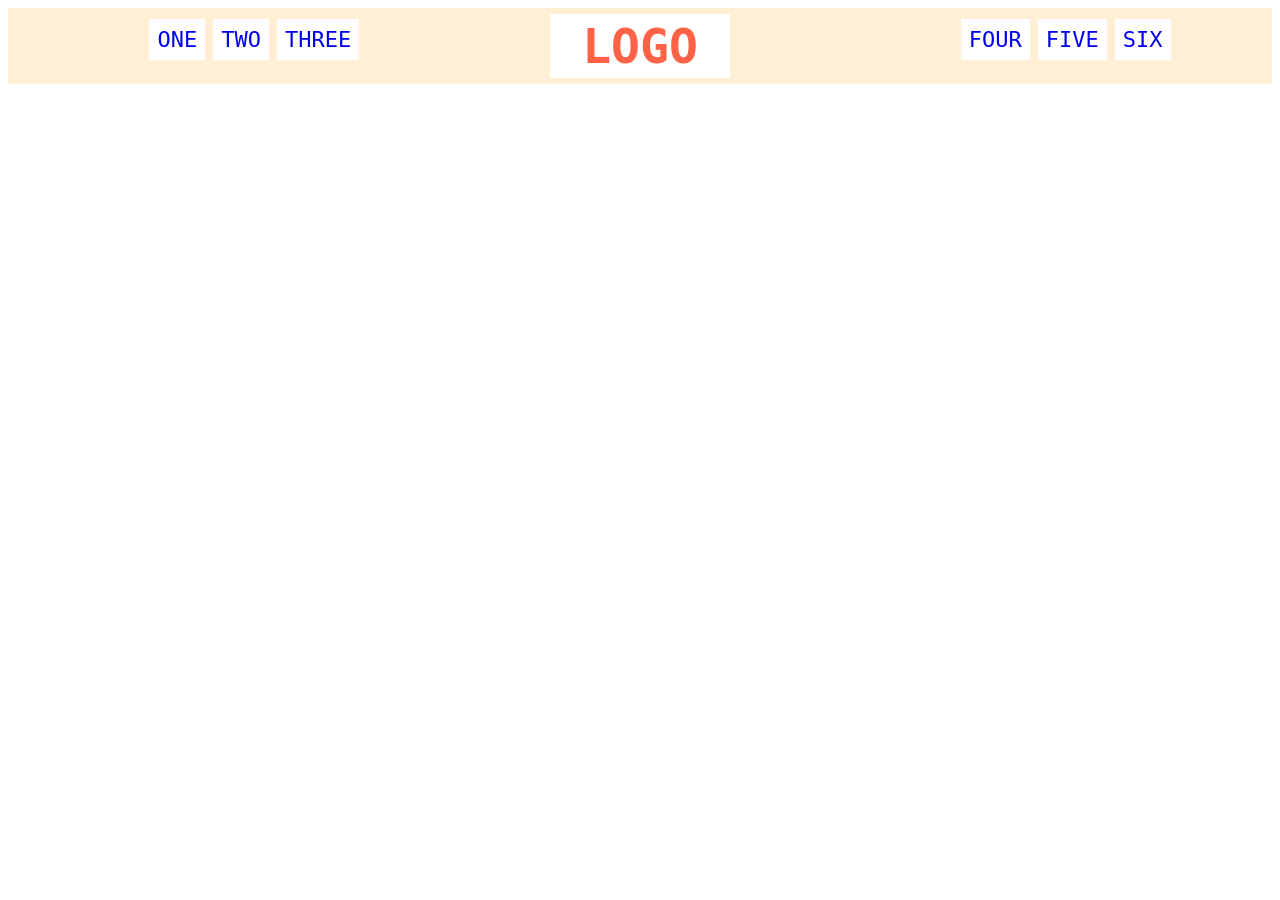
<file: foundations/flex/02-flex-header/index.html>
<!DOCTYPE html>
<html lang="en">
  <head>
    <meta charset="UTF-8">
    <meta http-equiv="X-UA-Compatible" content="IE=edge">
    <meta name="viewport" content="width=device-width, initial-scale=1.0">
    <title>Flex Header</title>
    <link rel="stylesheet" href="style.css">
  </head>
  <body>
    <div class="header">
      <div class="left-links">
        <ul>
          <li><a href="#"> ONE</a></li>
          <li><a href="#">TWO</a></li>
          <li><a href="#">THREE</a></li>
        </ul>
      </div>
      <div class="logo">LOGO</div>
      <div class="right-links">
        <ul>
          <li><a href="#">FOUR</a></li>
          <li><a href="#">FIVE</a></li>
          <li><a href="#">SIX</a></li>
        </ul>
      </div>
    </div>
  </body>
</html>
</file>
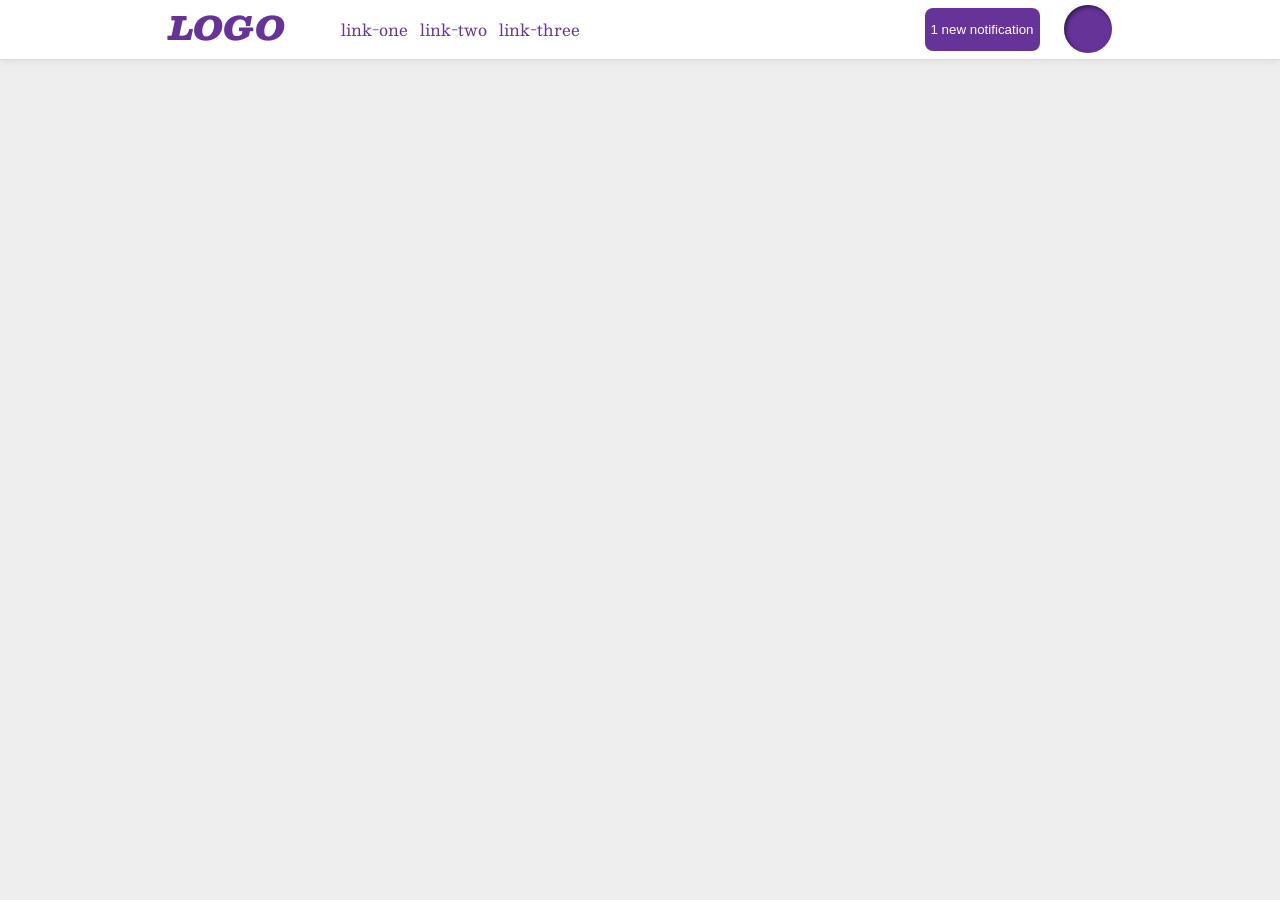
<file: foundations/flex/03-flex-header-2/index.html>
<!DOCTYPE html>
<html lang="en">
  <head>
    <meta charset="UTF-8">
    <meta http-equiv="X-UA-Compatible" content="IE=edge">
    <meta name="viewport" content="width=device-width, initial-scale=1.0">
    <title>Flex Header 2</title>
    <link rel="stylesheet" href="style.css">
  </head>
  <body>
    <div class="header">
      <div class="left">
      <div class="logo">
        LOGO
      </div>
      <ul class="links">
        <li><a href="https://google.com"> link-one</a></li>
        <li><a href="https://google.com">link-two</a></li>
        <li><a href="https://google.com">link-three</a></li>
      </ul>
      </div>
      <div class="right">
      <button class="notifications">
        1 new notification
      </button>
      <div class="profile-image"></div>
      </div>
    </div>
  </body>
</html>
</file>
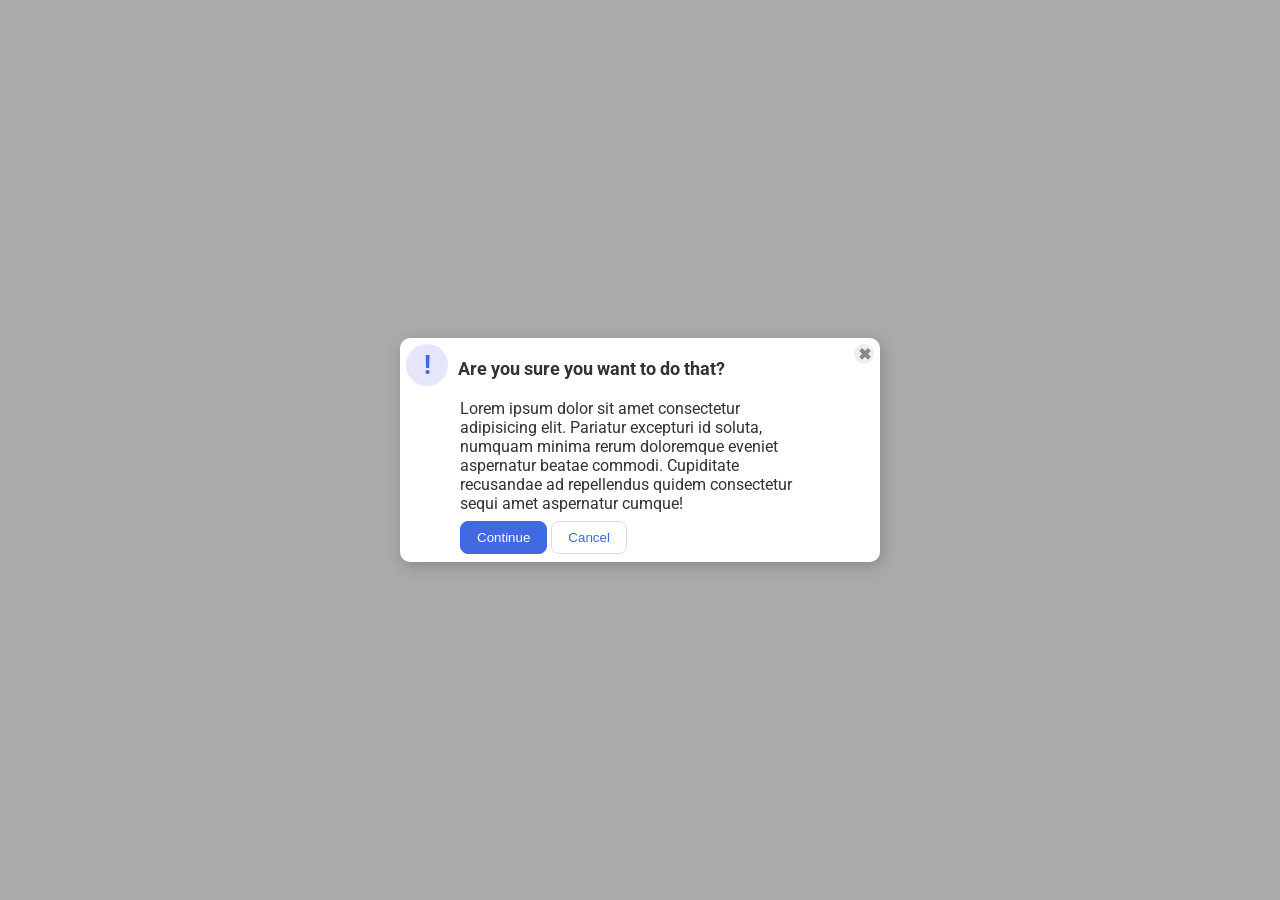
<file: foundations/flex/05-flex-modal/index.html>
<!doctype html>
<html lang="en">
  <head>
    <meta charset="UTF-8" />
    <meta http-equiv="X-UA-Compatible" content="IE=edge" />
    <meta name="viewport" content="width=device-width, initial-scale=1.0" />
    <link rel="stylesheet" href="style.css" />
    <title>Modal</title>
  </head>
  <body>
    <div class="modal">
      <div class="header-row">
        <div class="icon">!</div>
        <div class="header">Are you sure you want to do that?</div>
        <button class="close-button">✖</button>
      </div>
      <div class="content">
        <div class="text">
          Lorem ipsum dolor sit amet consectetur adipisicing elit. Pariatur
          excepturi id soluta, numquam minima rerum doloremque eveniet
          aspernatur beatae commodi. Cupiditate recusandae ad repellendus quidem
          consectetur sequi amet aspernatur cumque!
        </div>
        <div class="buttons">
          <button class="continue">Continue</button>
          <button class="cancel">Cancel</button>
        </div>
      </div>
    </div>
  </body>
</html>
</file>
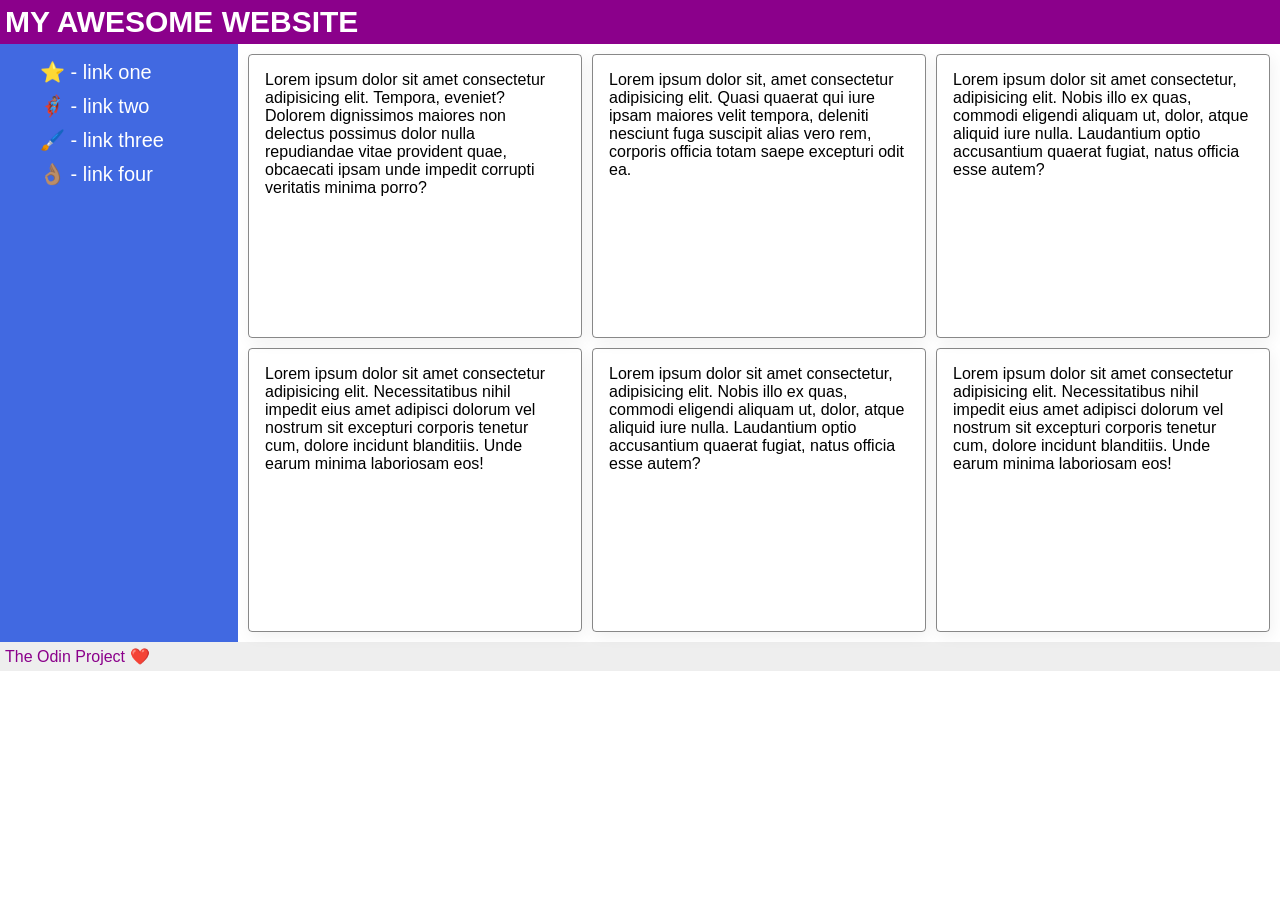
<file: foundations/flex/07-flex-layout-2/index.html>
<!doctype html>
<html lang="en">
  <head>
    <meta charset="UTF-8" />
    <meta http-equiv="X-UA-Compatible" content="IE=edge" />
    <meta name="viewport" content="width=device-width, initial-scale=1.0" />
    <title>The Holy Grail</title>
    <link rel="stylesheet" href="style.css" />
  </head>
  <body>
    <div class="header">MY AWESOME WEBSITE</div>

    <div class="content">
      <div class="sidebar">
        <ul>
          <li><a href="#">⭐ - link one</a></li>
          <li><a href="#">🦸🏽‍♂️ - link two</a></li>
          <li><a href="#">🖌️ - link three</a></li>
          <li><a href="#">👌🏽 - link four</a></li>
        </ul>
      </div>

      <div class="sidebar-right">
        <div class="card">
          Lorem ipsum dolor sit amet consectetur adipisicing elit. Tempora,
          eveniet? Dolorem dignissimos maiores non delectus possimus dolor nulla
          repudiandae vitae provident quae, obcaecati ipsam unde impedit
          corrupti veritatis minima porro?
        </div>
        <div class="card">
          Lorem ipsum dolor sit, amet consectetur adipisicing elit. Quasi
          quaerat qui iure ipsam maiores velit tempora, deleniti nesciunt fuga
          suscipit alias vero rem, corporis officia totam saepe excepturi odit
          ea.
        </div>
        <div class="card">
          Lorem ipsum dolor sit amet consectetur, adipisicing elit. Nobis illo
          ex quas, commodi eligendi aliquam ut, dolor, atque aliquid iure nulla.
          Laudantium optio accusantium quaerat fugiat, natus officia esse autem?
        </div>
        <div class="card">
          Lorem ipsum dolor sit amet consectetur adipisicing elit.
          Necessitatibus nihil impedit eius amet adipisci dolorum vel nostrum
          sit excepturi corporis tenetur cum, dolore incidunt blanditiis. Unde
          earum minima laboriosam eos!
        </div>
        <div class="card">
          Lorem ipsum dolor sit amet consectetur, adipisicing elit. Nobis illo
          ex quas, commodi eligendi aliquam ut, dolor, atque aliquid iure nulla.
          Laudantium optio accusantium quaerat fugiat, natus officia esse autem?
        </div>
        <div class="card">
          Lorem ipsum dolor sit amet consectetur adipisicing elit.
          Necessitatibus nihil impedit eius amet adipisci dolorum vel nostrum
          sit excepturi corporis tenetur cum, dolore incidunt blanditiis. Unde
          earum minima laboriosam eos!
        </div>
      </div>
    </div>

    <div class="footer">The Odin Project ❤️</div>
  </body>
</html>
</file>
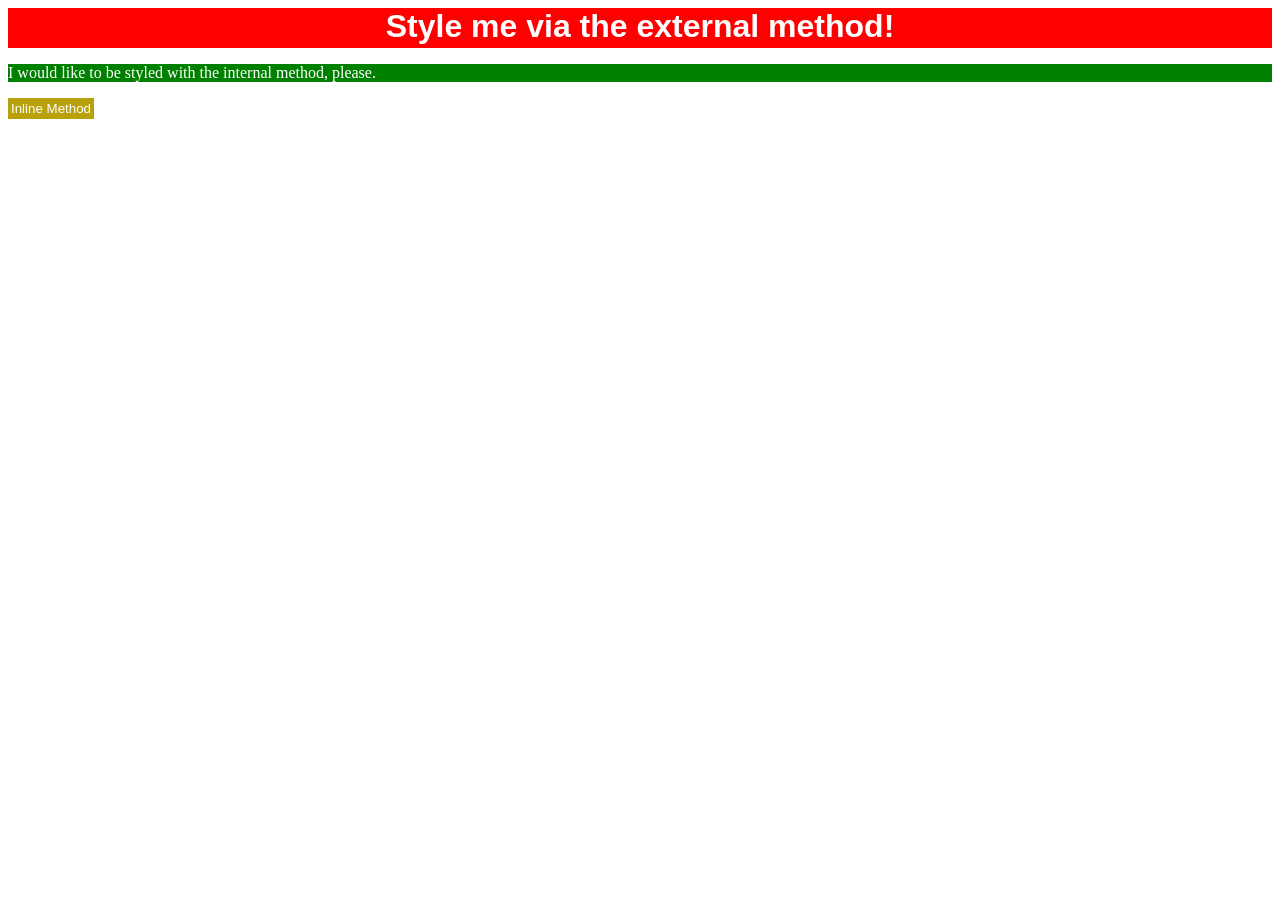
<file: foundations/intro-to-css/01-css-methods/index.html>
<!DOCTYPE html>
<html lang="en">
  <head>
    <meta charset="UTF-8">
    <meta http-equiv="X-UA-Compatible" content="IE=edge">
    <meta name="viewport" content="width=device-width, initial-scale=1.0">
    <title>Methods for Adding CSS</title>
  </head>
  <body>
    <div style="display: flex; text-align: center; justify-content: center; background-color: red;justify-items: center; color: white; height: 40px; font-weight: bold; font-size: 32px; font-family: Arial, Helvetica, sans-serif; ">Style me via the external method!</div>
    <p style="background-color: green; color: white;">I would like to be styled with the internal method, please.</p>
    <button style="background-color: rgb(184, 161, 11); border: 1px grey; color: white; padding: 3px;">Inline Method</button>
  </body>
</html>
</file>
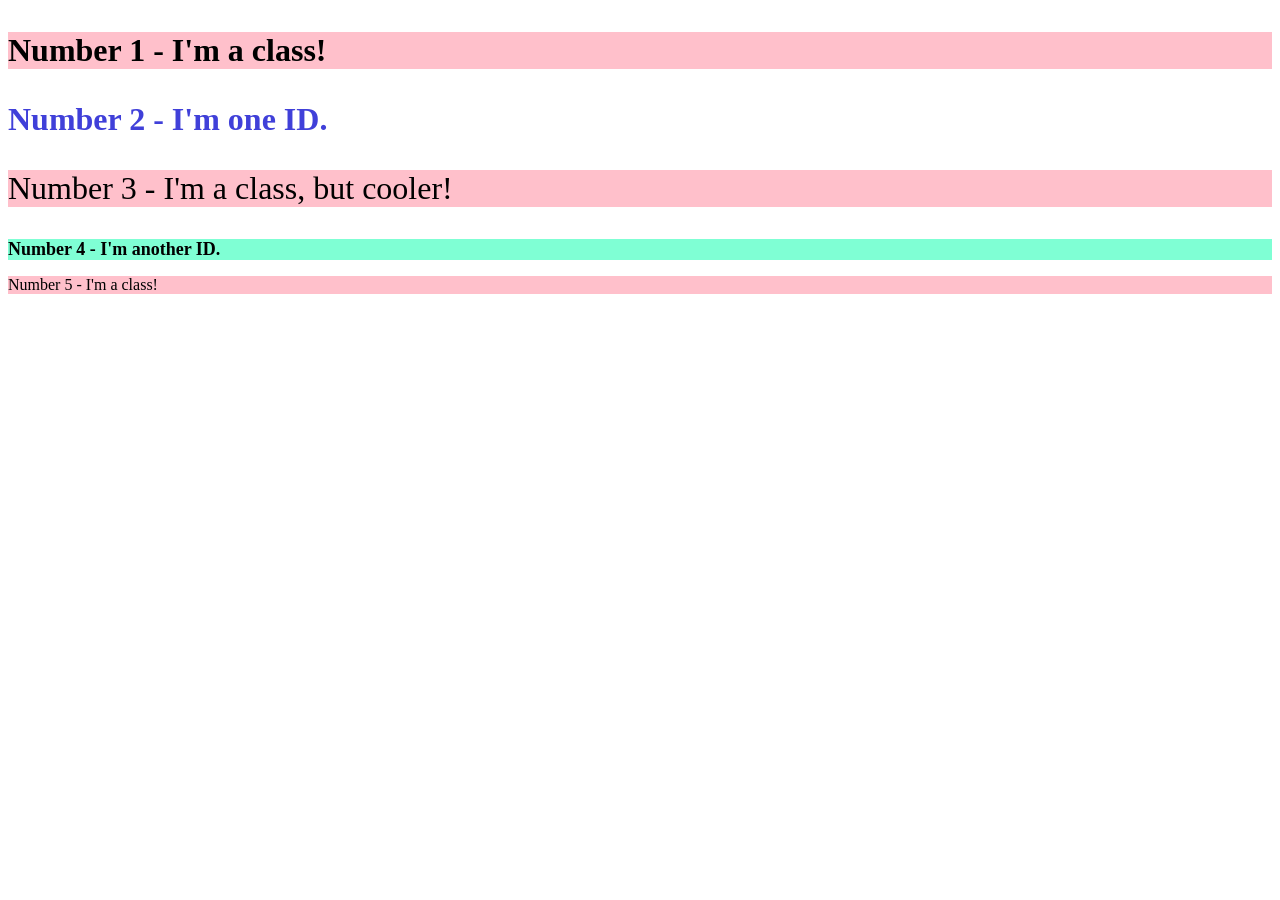
<file: foundations/intro-to-css/02-class-id-selectors/index.html>
<!DOCTYPE html>
<html lang="en">
  <head>
    <meta charset="UTF-8">
    <meta http-equiv="X-UA-Compatible" content="IE=edge">
    <meta name="viewport" content="width=device-width, initial-scale=1.0">
    <title>Class and ID Selectors</title>
    <link rel="stylesheet" href="style.css">
  </head>
  <body>
    <p class="para">Number 1 - I'm a class!</p>
    <div class="div-1">Number 2 - I'm one ID.</div>
    <p id="para-1">Number 3 - I'm a class, but cooler!</p>
    <div class="div-2">Number 4 - I'm another ID.</div>
    <p id="para-2">Number 5 - I'm a class!</p>
  </body>
</html>
</file>
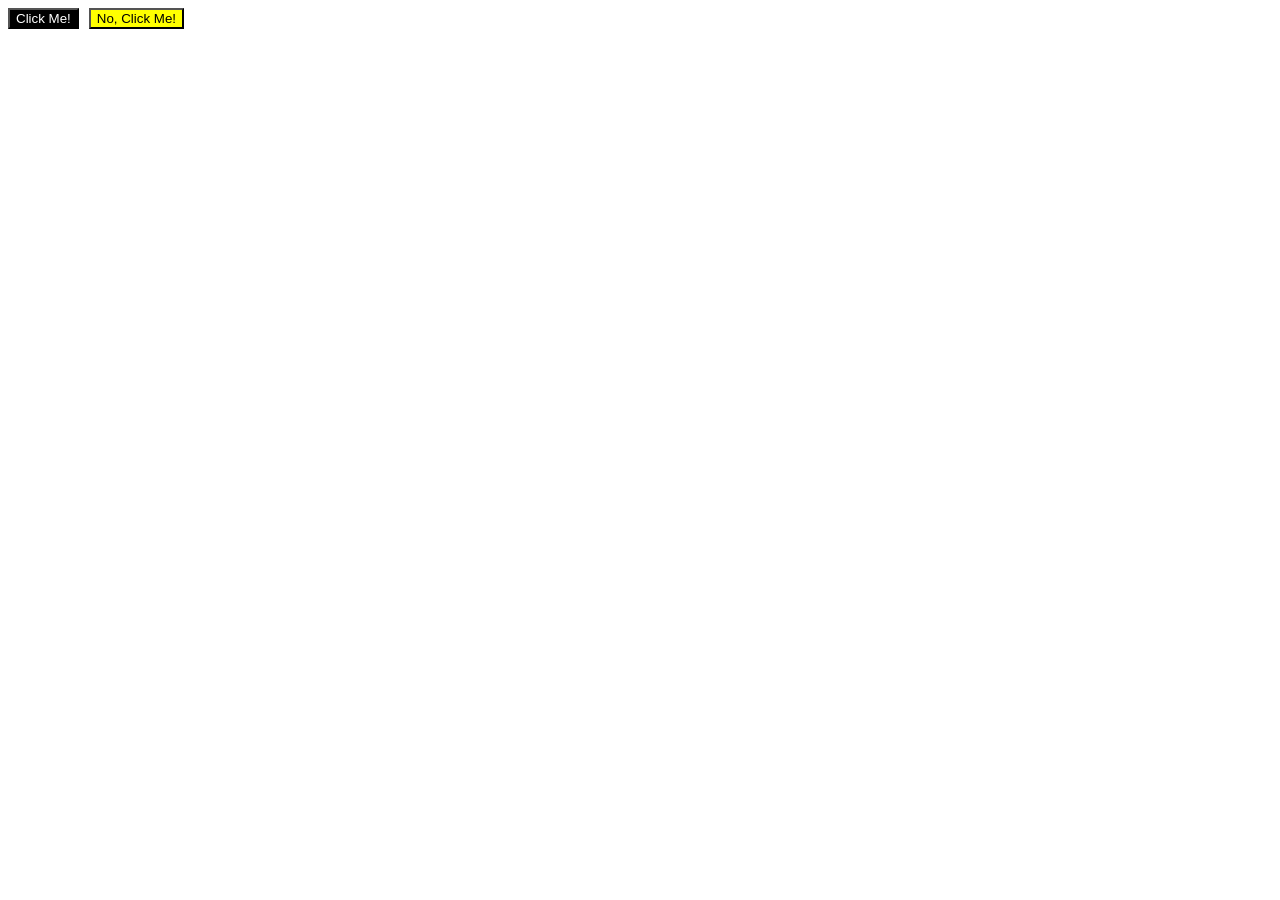
<file: foundations/intro-to-css/03-grouping-selectors/index.html>
<!DOCTYPE html>
<html lang="en">
  <head>
    <meta charset="UTF-8">
    <meta http-equiv="X-UA-Compatible" content="IE=edge">
    <meta name="viewport" content="width=device-width, initial-scale=1.0">
    <title>Grouping Selectors</title>
    <link rel="stylesheet" href="style.css">
  </head>
  <body>
    <div id="buttons">
    <button class="button-1">Click Me!</button>
    <button class="button-2">No, Click Me!</button>
    </div>
  </body>
</html>
</file>
<file: foundations/flex/02-flex-header/style.css>
.header  {
  font-family: monospace;
  background: papayawhip;
  display: flex;
  flex-direction: row;
  justify-content: space-around;
  padding: 6px;
}

.logo {
  font-size: 48px;
  font-weight: 900;
  color: tomato;
  background: white;
  padding: 4px 32px;
}

ul {
  /* this removes the dots on the list items*/
  list-style-type: none;
  display: flex;
  flex-direction: row;
  gap: 8px;
}

a {
  font-size: 22px;
  background: white;
  padding: 8px;
  /* this removes the line under the links */
  text-decoration: none;
}
</file>
<file: foundations/flex/03-flex-header-2/style.css>
/* this is some magical font-importing.  
you'll learn about it later. */
@import url('https://fonts.googleapis.com/css2?family=Besley:ital,wght@0,400;1,900&display=swap');

body {
  margin: 0;
  background: #eee;
  font-family: Besley, serif;
}

.header {
  background: white;
  border-bottom: 1px solid #ddd;
  box-shadow: 0 0 8px rgba(0,0,0,.1);
  display: flex;
  flex-direction: row;
  justify-content: space-around;
}

.profile-image {
  background: rebeccapurple;
  box-shadow: inset 2px 2px 4px rgba(0,0,0,.5);
  border-radius: 50%;
  width: 48px;
  height: 48px;
  display: flex;
  align-items: center;
  margin-top: 5px;
}

.logo {
  color: rebeccapurple;
  font-size: 32px;
  font-weight: 900;
  font-style: italic;
}

button {
  border: none;
  border-radius: 8px;
  background: rebeccapurple;
  color: white;
  margin: 8px;
}

a {
  /* this removes the line under our links */
  text-decoration: none;
  color: rebeccapurple;
}

ul {
  list-style-type: none;
  display: flex;
  flex-direction: row;
  gap: 12px;
}

.left, .right{
  display: flex;
  flex-direction: row;
  gap: 16px;
}
</file>
<file: foundations/flex/05-flex-modal/style.css>
@import url('https://fonts.googleapis.com/css2?family=Roboto:wght@400;700&display=swap');

html, body {
  height: 100%;
}

body {
  font-family: Roboto, sans-serif;
  margin: 0;
  background: #aaa;
  color: #333;
  /* I'll give you this one for free lol */
  display: flex;
  align-items: center;
  justify-content: center;
}

.modal {
  background: white;
  width: 480px;
  border-radius: 10px;
  box-shadow: 2px 4px 16px rgba(0,0,0,.2);
}

.icon {
  color: royalblue;
  font-size: 26px;
  font-weight: 700;
  background: lavender;
  width: 42px;
  height: 42px;
  border-radius: 50%;
  display: flex;
  align-items: center;
  justify-content: center;
  margin: 6px;
}

.close-button {
  background: #eee;
  border-radius: 50%;
  color: #888;
  font-weight: 700;
  font-size: 16px;
  height: 20px;
  width: 20px;
  display: flex;
  align-items: center;
  justify-content: center;
  border: 1px solid #eee;
  padding: 0;
  margin: 6px;
}

button {
  cursor: pointer;
  padding: 8px 16px;
  border-radius: 8px;
}

button.continue {
  background: royalblue;
  border: 1px solid royalblue;
  color: white;
}

button.cancel {
  background: white;
  border: 1px solid #ddd;
  color: royalblue;
}

.header-row{
  display: flex;
  flex-direction: row;
  justify-content: space-between;
}

.header{  
  padding: 20px 0;
  font-weight: bold;
  display: flex;
  align-items: center;
  font-size: 18px;
  margin-left: -120px;
}

.content{
  padding: 0 60px;
 align-self: center;
}

.buttons{
  margin: 8px 0;
}
</file>
<file: foundations/flex/07-flex-layout-2/style.css>
body {
  font-family: -apple-system, BlinkMacSystemFont, 'Segoe UI', Roboto, Oxygen, Ubuntu, Cantarell, 'Open Sans', 'Helvetica Neue', sans-serif;
  margin: 0;
  min-height: 100vh;
}

.header {
  height: auto;
  background: darkmagenta;
  color: white;
  font-size: 30px;
  font-weight: 700;
  padding: 5px;
}

.footer {
  height: auto;
  padding: 5px;
  background: #eee;
  color: darkmagenta;
}

.sidebar {
  width: 300px;
  background: royalblue;
  box-sizing: border-box;
}

.card {
  border: 1px solid rgba(0, 0, 0, 0.466);
  box-shadow: 2px 4px 16px rgba(0,0,0,.06);
  border-radius: 4px;
  padding: 16px;
  width: 300px;
  height: 250px;
}

.content{
  flex: 5;
  display: flex;
  flex-direction: row;
}

ul{
  list-style: none;
}

li{
  margin-bottom: 10px;
}

a{
  text-decoration: none;
  color: white;
  font-size: 20px;
}

.sidebar-right{
  display: grid;
  grid-template-columns: repeat(3 , 1fr);
  gap: 10px;
  padding: 10px;
}
</file>
<file: foundations/intro-to-css/02-class-id-selectors/style.css>
/* Add CSS Styling */
.para {
  background-color: pink;
  font-weight: bold;
  font-size: 32px;
}

.div-1 {
  color: rgb(64, 64, 217);
  font-size: 32px;
  font-weight: bold;
}

#para-1 {
  font-size: 32px;
  background-color: pink;
}

.div-2{
    background-color: aquamarine;
    font-weight: bolder;
    font-size: large;
}

#para-2 {
    background-color: pink;
}
</file>
<file: foundations/intro-to-css/03-grouping-selectors/style.css>
/* Add CSS Styling */
#buttons{
    display: flex;
}

.button-1{
    background-color: black;
    color: white;
    margin-right: 10px;
}

.button-2{
    background-color: yellow;
}
</file>
